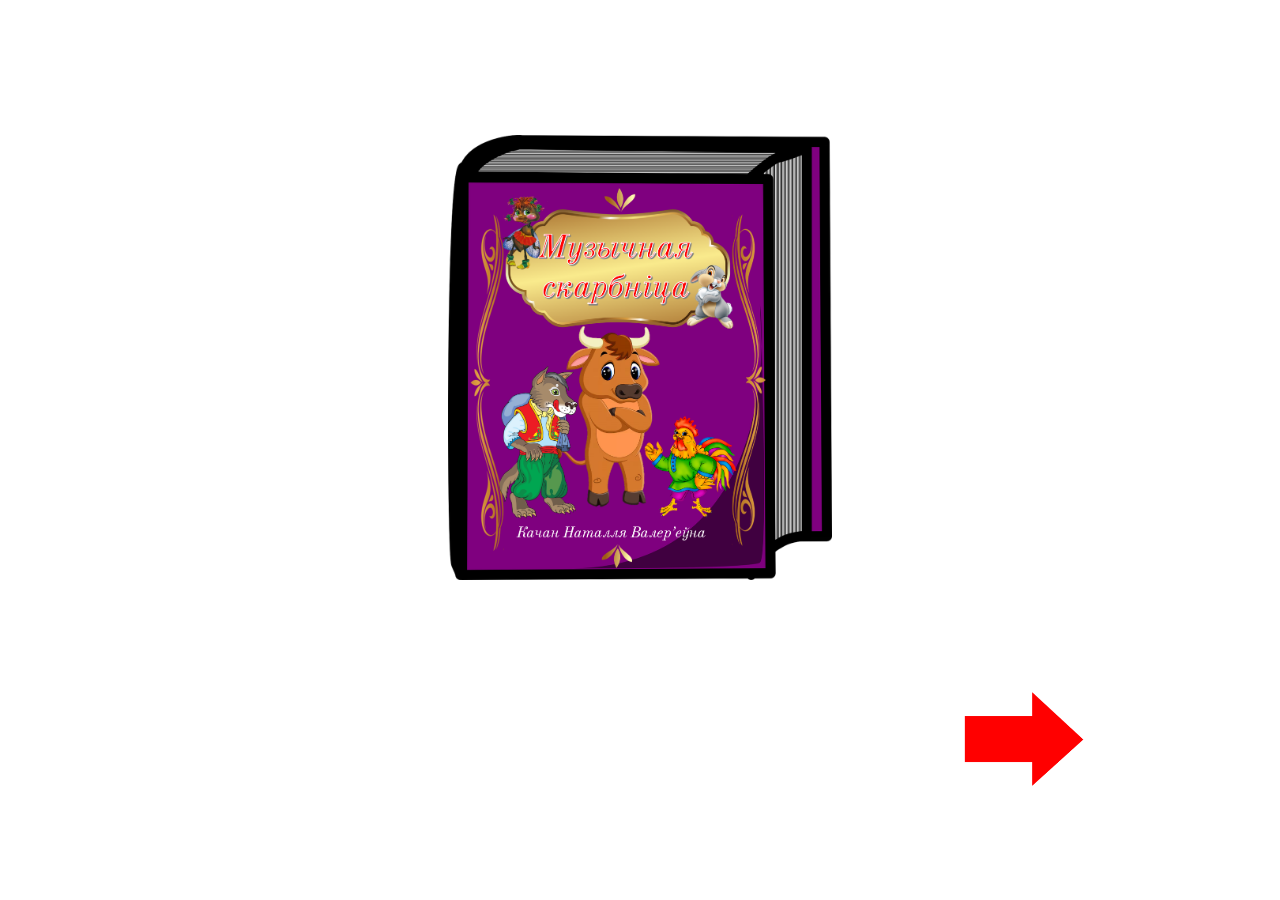
<file: index.html>
<!DOCTYPE html>
<html lang="en">
<head>
    <meta charset="UTF-8">
    <meta name="viewport" content="width=device-width, initial-scale=1.0">
    <title>Document</title>
    <link rel="stylesheet" href="styles.css">
</head>
<body>
    <img src="images/picture1.png" class="positioned-image" />
   <a href="index1.html"> <img src="images/np.png" class="np" />
   </a>
</body>
</html>
</file>
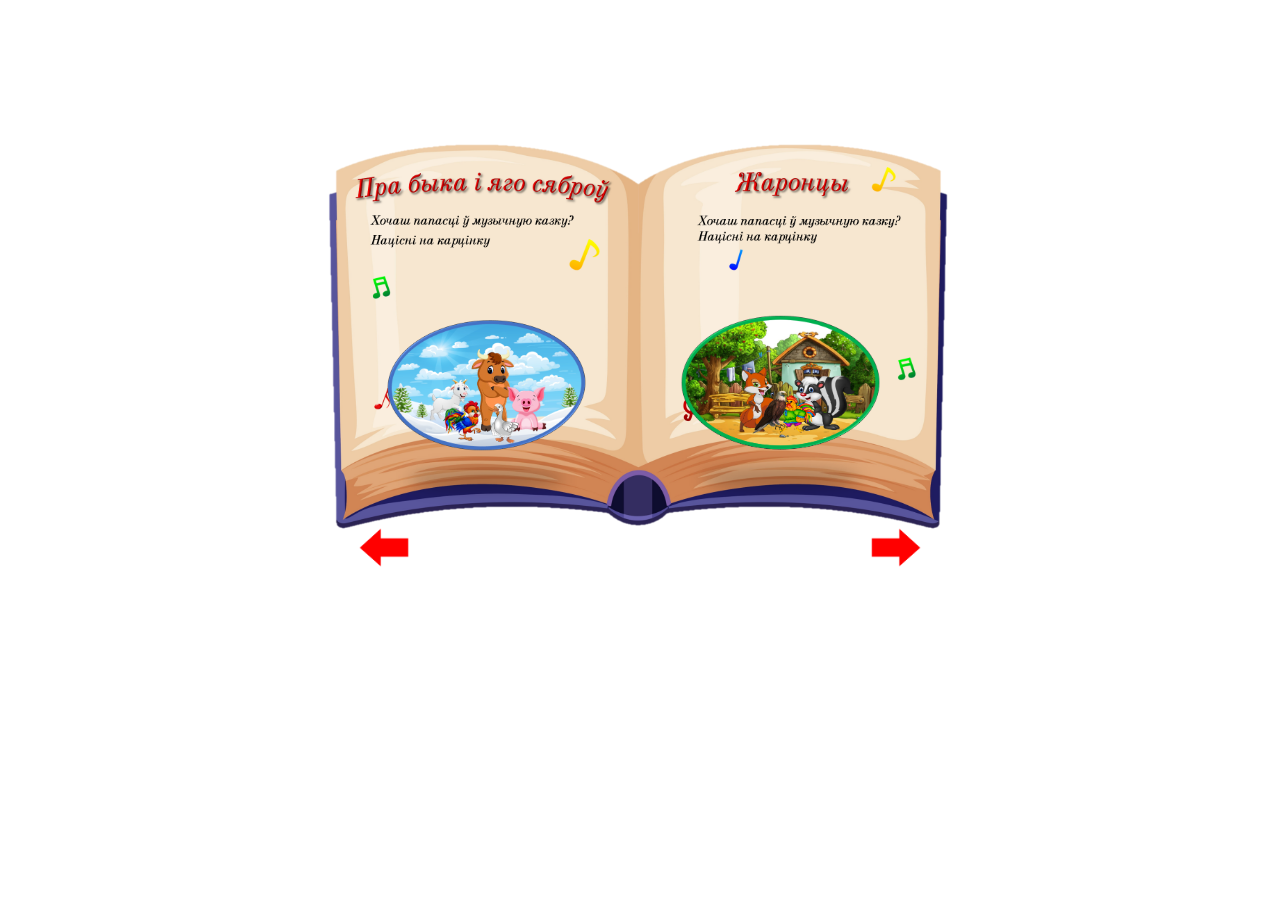
<file: index1.html>
<!DOCTYPE html>
<html lang="en">
<head>
    <meta charset="UTF-8">
    <meta name="viewport" content="width=device-width, initial-scale=1.0">
    <title>Document</title>
    <link rel="stylesheet" href="styles.css">

</head>
<body>
     <img src="images/book1.png"  class="str1"  />
     <a href="index2.html"><img src="images/np.png" class="np1" /></a> 
     <img src="images/pct5.png" class="pc5" />
     <a href="https://docs.google.com/presentation/d/1_x8BjzDoFSngVlqzF9blWKgd2eHVoZQq/edit?usp=sharing&ouid=116631339376899613262&rtpof=true&sd=true"><img src="images/pct3.png" class="pct3" />
     </a>
    <a href="index.html"> <img src="images/pp.png" class="pp" /></a>
     
     
</body>
</html>
</file>
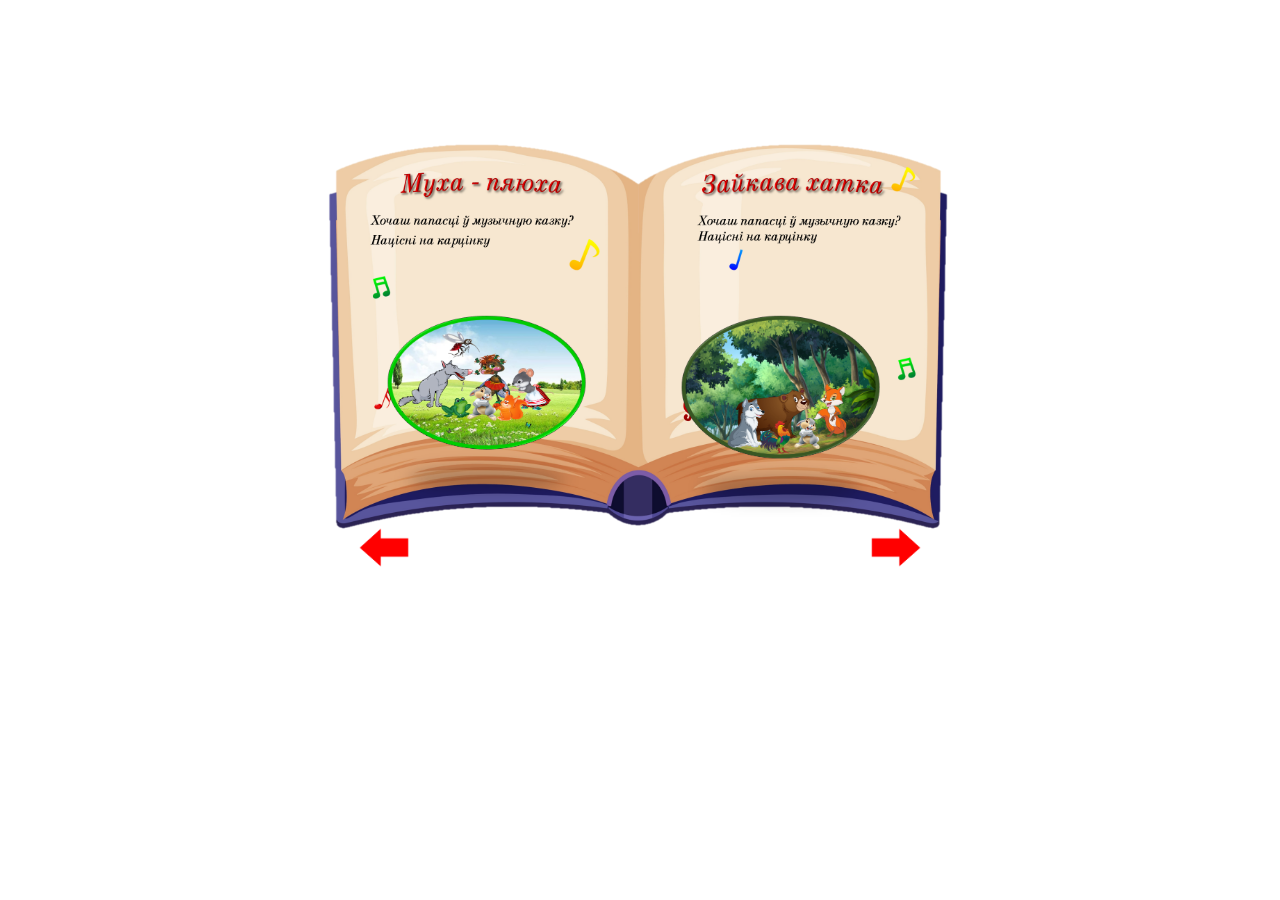
<file: index2.html>
<!DOCTYPE html>
<html lang="en">
<head>
    <meta charset="UTF-8">
    <meta name="viewport" content="width=device-width, initial-scale=1.0">
    <title>Document</title>
    <link rel="stylesheet" href="styles.css">

</head>
<body>
     <img src="images/book2.png"  class="str1"  />
     <a href="index3.html"><img src="images/np.png" class="np1" /></a>
     <img src="images/pct1.png" class="pc5" />
     <a href="https://docs.google.com/presentation/d/1o1UF86dv5enK6kEt-tR-JVfqlDCOAdNY/edit?usp=sharing&ouid=116631339376899613262&rtpof=true&sd=true"><img src="images/pct4.png" class="pct3" />
     </a>
     <a href="index1.html"><img src="images/pp.png" class="pp" /></a>
     
     
</body>
</html>
</file>
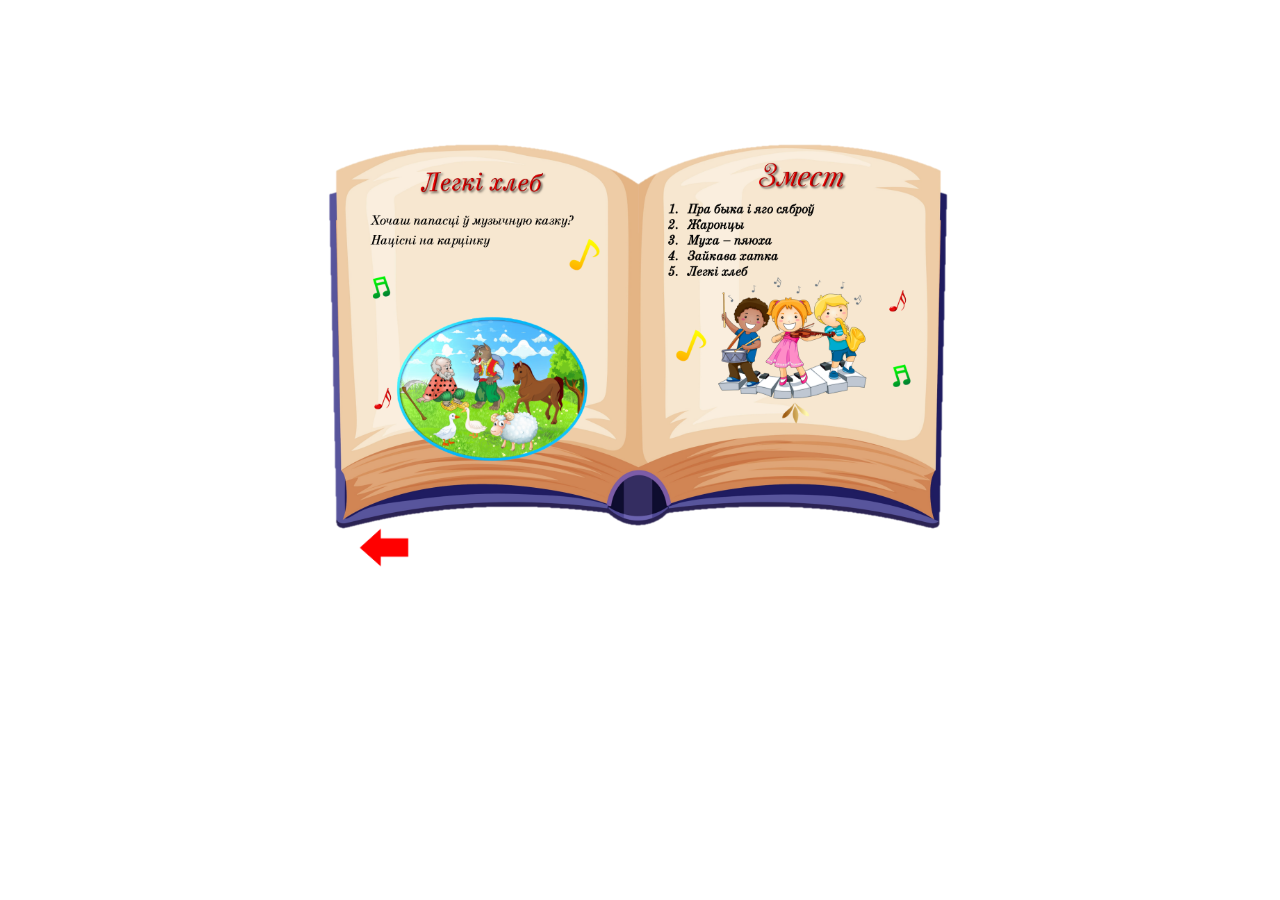
<file: index3.html>
<!DOCTYPE html>
<html lang="en">
<head>
    <meta charset="UTF-8">
    <meta name="viewport" content="width=device-width, initial-scale=1.0">
    <title>Document</title>
    <link rel="stylesheet" href="styles.css">

</head>
<body>
     <img src="images/book3.png"  class="str1"  />
     <a href="https://docs.google.com/presentation/d/1h8VEI4q2C75GgH57eFGPDT-nUUJkA9nx/edit?usp=sharing&ouid=116631339376899613262&rtpof=true&sd=true"><img src="images/pct2.png" class="pc5" /> </a>
     
     </a>
    <a href="index2.html"> <img src="images/pp.png" class="pp" /></a>
     
     
</body>
</html>
</file>
<file: styles.css>
body {
    margin: 0;
    padding: 0;
}

.positioned-image {
    position: absolute;
    left: 35%; /* Горизонтальная координата */
    top: 15%; /* Вертикальная координата */
    width: 30%;
}
.np {
    position: absolute;
    left: 75%; /* Горизонтальная координата */
    top: 75%; /* Вертикальная координата */
    width: 10%;
}
.str1{
    position: absolute;
    left: 25%; /* Горизонтальная координата */
    top: 15%; /* Вертикальная координата */
    width: 50%;
}

.np1 {
    position: absolute;
    left: 68%; /* Горизонтальная координата */
    top: 58%; /* Вертикальная координата */
    width: 4%;
}

.pc5{
    position: absolute;
    left: 30%; /* Горизонтальная координата */
    top: 35%; /* Вертикальная координата */
    width: 16%;
}

.pct3{
    position: absolute;
    left: 53%; /* Горизонтальная координата */
    top: 35%; /* Вертикальная координата */
    width: 16%;
}
.pp{
    position: absolute;
    left: 28%; /* Горизонтальная координата */
    top: 58%; /* Вертикальная координата */
    width: 4%;
}
</file>
